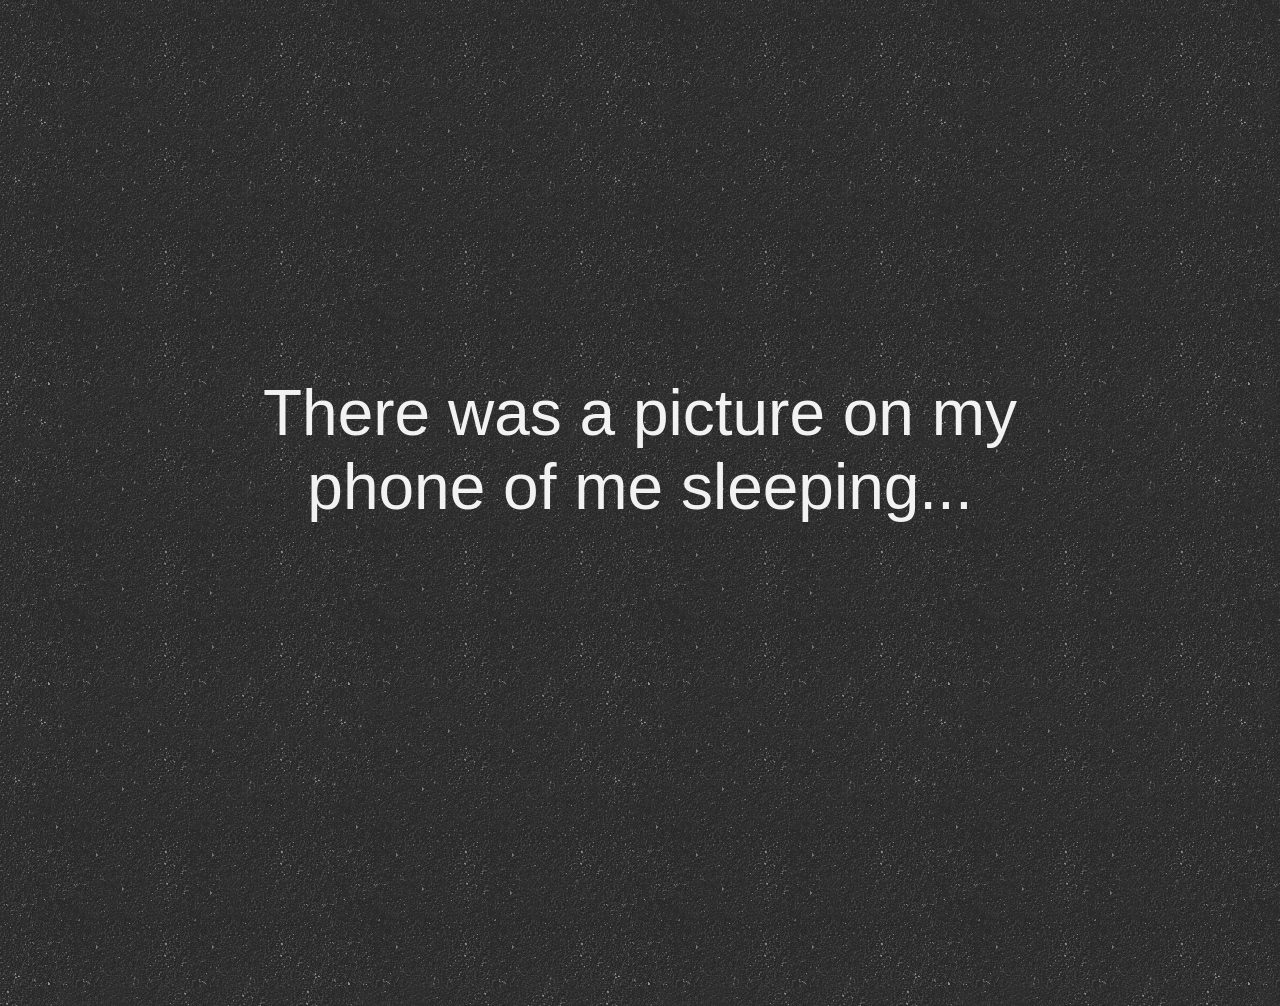
<file: wk02/index.html>
</html>

<!DOCTYPE html>
<html lang="en">
<head>
    <meta charset="UTF-8">
    <meta name="viewport" content="width=device-width, initial-scale=1.0">
    <title> 2 sentence story</title>
    <link rel="stylesheet" href="style.css">
</head>
<body  class="flicker-background">
     <div id="story-box">
    <p id="story-text">There was a picture on my phone of me sleeping...</p>
  </div>

  <!-- JavaScript file -->
  <script src="script.js"></script>
</body>
</html>
</file>
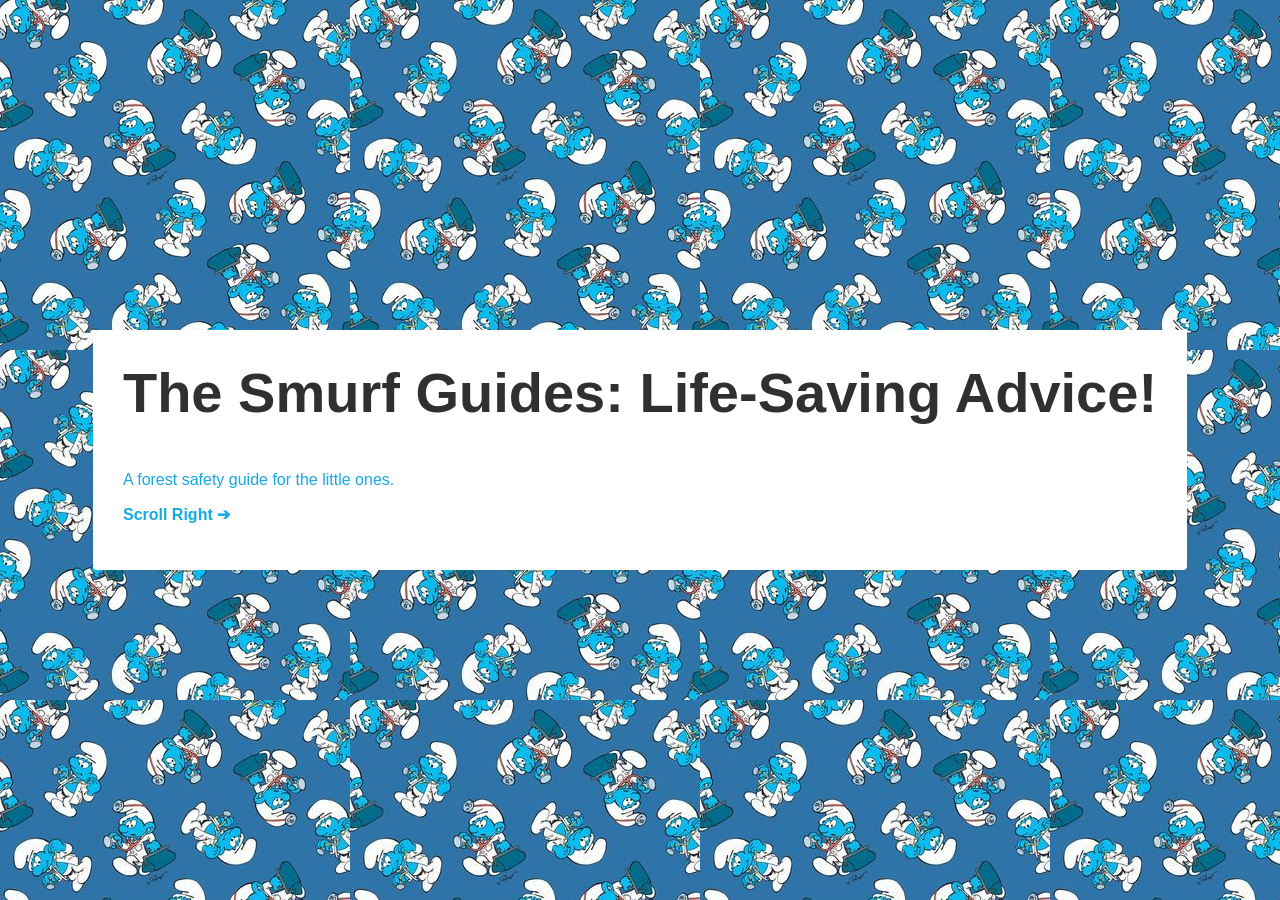
<file: week02/smurf.html>
<!DOCTYPE html>
<html lang="en">
<head>
  <meta charset="UTF-8">
  <title>Smurf Safety Guide</title>
  <style>
    body {
      margin: 0;
      font-family: Helvetica, sans-serif;
      background: #111;
      color: #333;
    }



    /* Horizontal Snap Container */
    .book {
      display: flex;
      width: 100vw;
      height: 100vh;
      overflow-x: scroll;
      scroll-snap-type: x mandatory;
    }

    /* Each Page */
    .page {
      flex: 0 0 100vw;
      height: 100vh;
      scroll-snap-align: start;
      display: flex;
      flex-direction: column;
      justify-content: center;
      align-items: center;
      padding: 20px;
      box-sizing: border-box;
    }

    .cover { 
       /* HOW TO OVERLAY?!!*/
      background: rgba(49, 164, 240,); 
      background-image: url(images/smurf_background.jpg);

      color: rgb(22, 169, 227); }
      

    .ch1   { 
      background: #1793e6; 
    }

    .ch2   { 
      background: #0784d7; 
    }

    .back   { 
      background: #0473bd; 
    }

    /* Content Box */
    .card {
      background: white;
      padding: 30px;
      border-radius: 4px;
      max-width: width/2;
    }

  

    h1, h2 { margin-top: 0; color: #2f3030; }

    .cover h1 { 
      font-size: 3.5rem;  

    }

    li { margin-bottom: 10px; }
  </style>
</head>

<body>

  <div class="book">
    
    <!-- PAGE 1: COVER -->
    <section class="page cover">
      <div class="card">
        <h1> The Smurf Guides: Life-Saving Advice!</h1>
        <p>A forest safety guide for the little ones.</p>
        <p><strong> Scroll Right ➔ </strong></p>
      </div>
    </section>

    <!-- PAGE 2: CHAPTER 1 -->
    <section class="page ch1">
      <div class="card">
        <h2>Chapter 1: Watch Out for Azrael!</h2>
        <ul>
          <li><strong>Climb Birch Trees:</strong> Azrael can't climb smooth white birch bark, but you can!</li>
          <li><strong>Poke Sarsaparilla Leaves:</strong> Gargamel puts glue on bushes. Poke leaves with a stick first—if it sticks, run!</li>
          <li><strong>Hide Near Berries:</strong> Your blue skin blends right in with blueberries and bluebells!</li>
        </ul>
      </div>
    </section>

    <!-- PAGE 3: CHAPTER 2 -->
    <section class="page ch2">
      <div class="card">
        <h2>Chapter 2: Berry & Emergency Rules</h2>
        <ul>
          <li><strong>Count the Leaves:</strong> Safe Smurfberries have 5 green leaves. Bad berries only have 3 leaves!</li>
          <li><strong>Acorn Whistle:</strong> 3 quick whistle squeaks mean RED ALERT. Head to the subterranean tree tunnels!</li>
          <li><strong>If You Get Lost:</strong> Stay where you are and sing the <i>La-La Song</i> loudly so Papa Smurf can find you.</li>
        </ul>
      </div>
    </section>

    <!-- PAGE 4: BACK-->
    <section class="page back">
      <div class="card">
        <h1>THE END.</h1>
        <p> <i>Stay Safe Little Ones</i></p>
      </div>
    </section>
  </div>

</body>
</html>
</file>
<file: wk02/style.css>
.flicker-background {
  width: 100vw;
  height: 100vh;
  background-image: url('background.png'); 
  background-size: repeat;
  background-position: center;
  
  animation: flicker 4s infinite alternate;
}

@keyframes flicker {
  0% {
    opacity: 1;
  }
  20% {
    opacity: 0.01;
  }
  40% {
    opacity: 0.9;
  }
  60% {
    opacity: 0.3;
  }
  80% {
    opacity: 0.8;
  }
  100% {
    opacity: 0.0;
  }
}


body {
  margin: 0;
  height: 100vh; 
  display: flex;
  justify-content: center; 
  align-items: center;  
  background-color: #f0f0f0; 
  font-family: Helvetica, sans-serif;
  font-size: 4em;
  background-color: rgba(1, 0, 0, 0.936);
}

#story-box {
  width: 100%vw;
  padding: 20%;
  height: 600px;
  color: rgb(243, 242, 242);            
  display: flex;
  justify-content: center; 
  align-items: center;   
  text-align: center;
}
</file>
